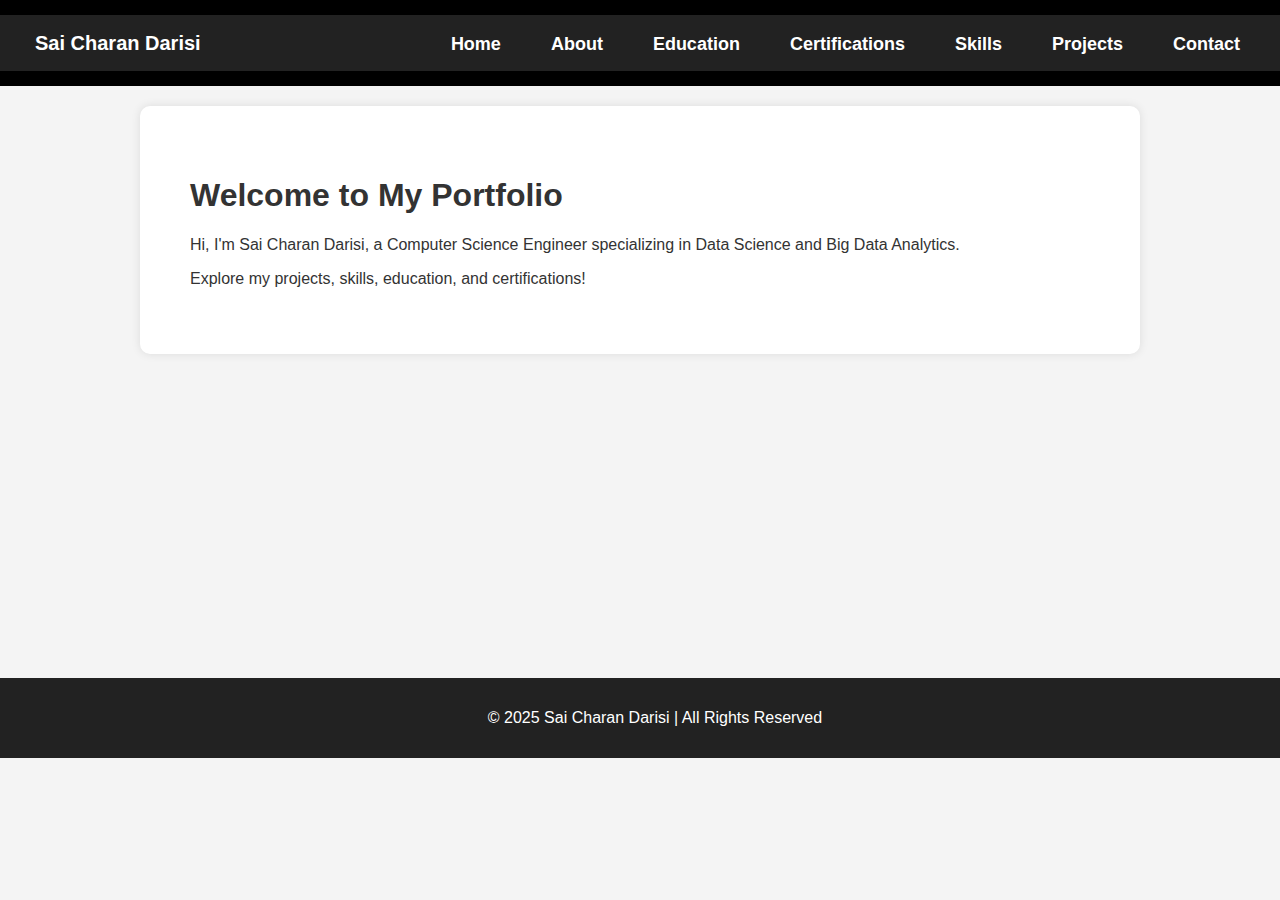
<file: index.html>
<!DOCTYPE html>
<html lang="en">
<head>
    <meta charset="UTF-8">
    <meta name="viewport" content="width=device-width, initial-scale=1.0">
    <title>Home | Sai Charan Darisi</title>
    <link rel="stylesheet" href="styles.css">
</head>
<body>
    <header>
        <nav>
            <div class="logo">Sai Charan Darisi</div>
            <ul>
                <li><a href="index.html">Home</a></li>
                <li><a href="about.html">About</a></li>
                <li><a href="education.html">Education</a></li>
                <li><a href="certifications.html">Certifications</a></li>
                <li><a href="skills.html">Skills</a></li>
                <li><a href="projects.html">Projects</a></li>
                <li><a href="contact.html">Contact</a></li>
            </ul>
        </nav>
    </header>

    <section class="container">
        <h1>Welcome to My Portfolio</h1>
        <p>Hi, I'm Sai Charan Darisi, a Computer Science Engineer specializing in Data Science and Big Data Analytics.</p>
        <p>Explore my projects, skills, education, and certifications!</p>
    </section>

    <footer>
        <p>&copy; 2025 Sai Charan Darisi | All Rights Reserved</p>
    </footer>
</body>
</html>
</file>
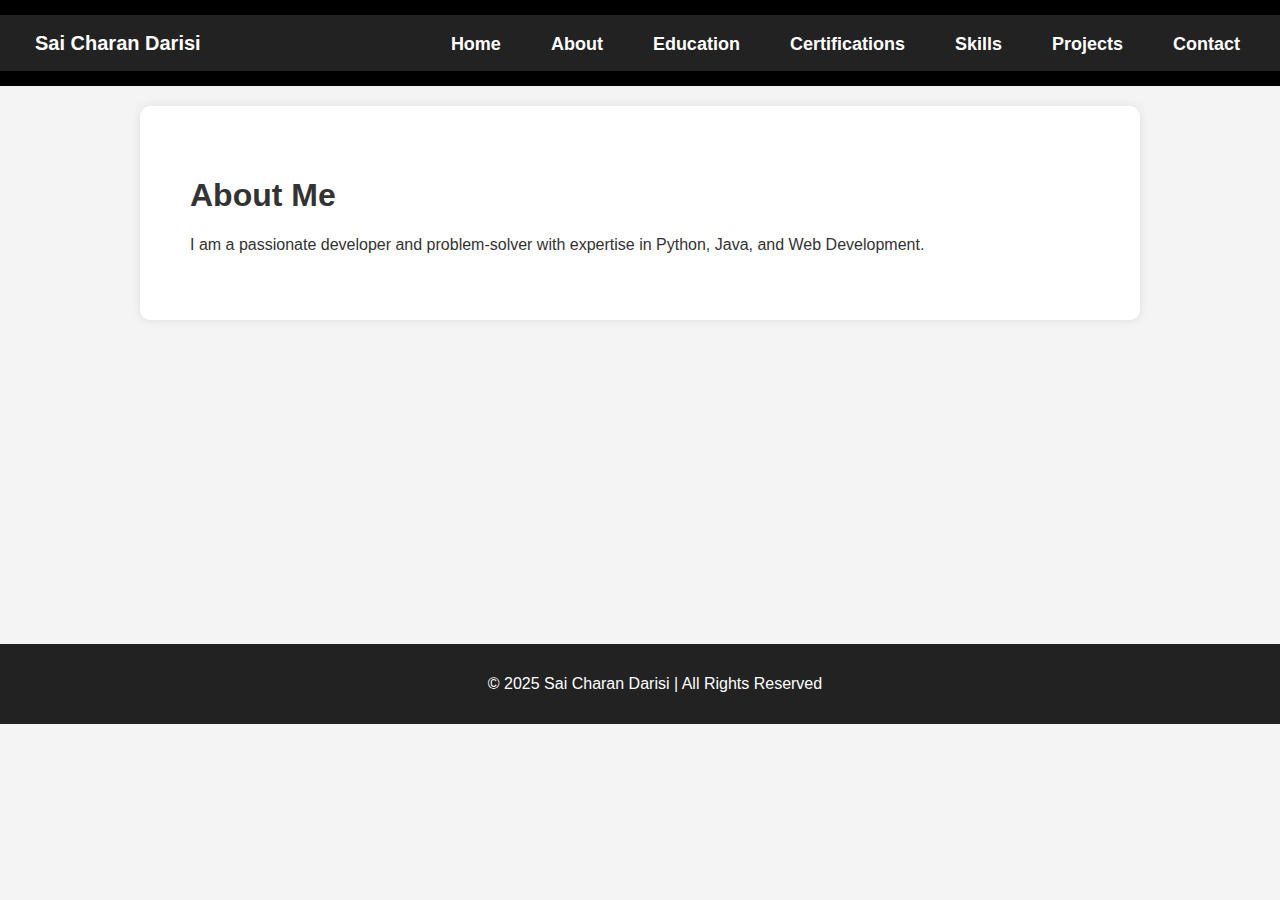
<file: about.html>
<!DOCTYPE html>
<html lang="en">
<head>
    <meta charset="UTF-8">
    <meta name="viewport" content="width=device-width, initial-scale=1.0">
    <title>About Me</title>
    <link rel="stylesheet" href="styles.css">
</head>
<body>
    <header>
        <nav>
            <div class="logo">Sai Charan Darisi</div>
            <ul>
                <li><a href="index.html">Home</a></li>
                <li><a href="about.html">About</a></li>
                <li><a href="education.html">Education</a></li>
                <li><a href="certifications.html">Certifications</a></li>
                <li><a href="skills.html">Skills</a></li>
                <li><a href="projects.html">Projects</a></li>
                <li><a href="contact.html">Contact</a></li>
            </ul>
        </nav>
    </header>

    <section class="container">
        <h1>About Me</h1>
        <p>I am a passionate developer and problem-solver with expertise in Python, Java, and Web Development.</p>
    </section>

    <footer>
        <p>&copy; 2025 Sai Charan Darisi | All Rights Reserved</p>
    </footer>
</body>
</html>
</file>
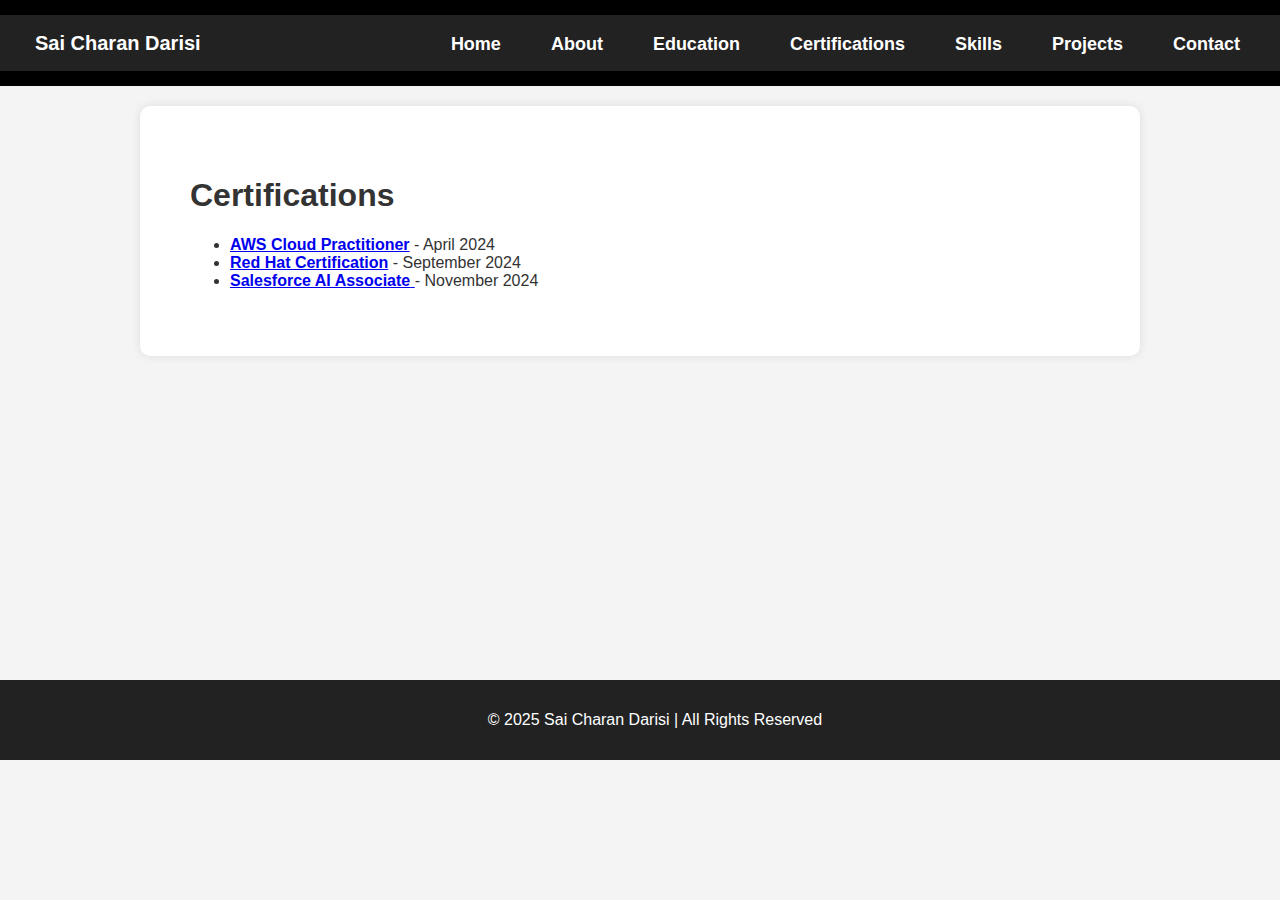
<file: certifications.html>
<!DOCTYPE html>
<html lang="en">
<head>
    <meta charset="UTF-8">
    <meta name="viewport" content="width=device-width, initial-scale=1.0">
    <title>Certifications</title>
    <link rel="stylesheet" href="styles.css">
</head>
<body>
    <header>
        <nav>
            <div class="logo">Sai Charan Darisi</div>
            <ul>
                <li><a href="index.html">Home</a></li>
                <li><a href="about.html">About</a></li>
                <li><a href="education.html">Education</a></li>
                <li><a href="certifications.html">Certifications</a></li>
                <li><a href="skills.html">Skills</a></li>
                <li><a href="projects.html">Projects</a></li>
                <li><a href="contact.html">Contact</a></li>
            </ul>
        </nav>
    </header>

    <section class="container">
        <h1>Certifications</h1>
        <ul>
            <li><strong><a href="https://cp.certmetrics.com/amazon/en/public/verify/credential/c475b01a1e5c4d0186c9ecac2b1cf0ca"> AWS Cloud Practitioner</strong></a> - April 2024</li>
            <li><strong><a href="https://www.credly.com/badges/ed716d8c-d582-43b3-b397-1a6de522dafe/print">Red Hat Certification</strong></a> - September 2024</li>
            <li><strong><a href="https://drive.google.com/file/d/1VkN9cUrp2jvVde3eH5yBBbAyweUfNZ5L/view">Salesforce AI Associate</strong> </a>- November 2024</li>
        </ul>
    </section>

    <footer>
        <p>&copy; 2025 Sai Charan Darisi | All Rights Reserved</p>
    </footer>
</body>
</html>
</file>
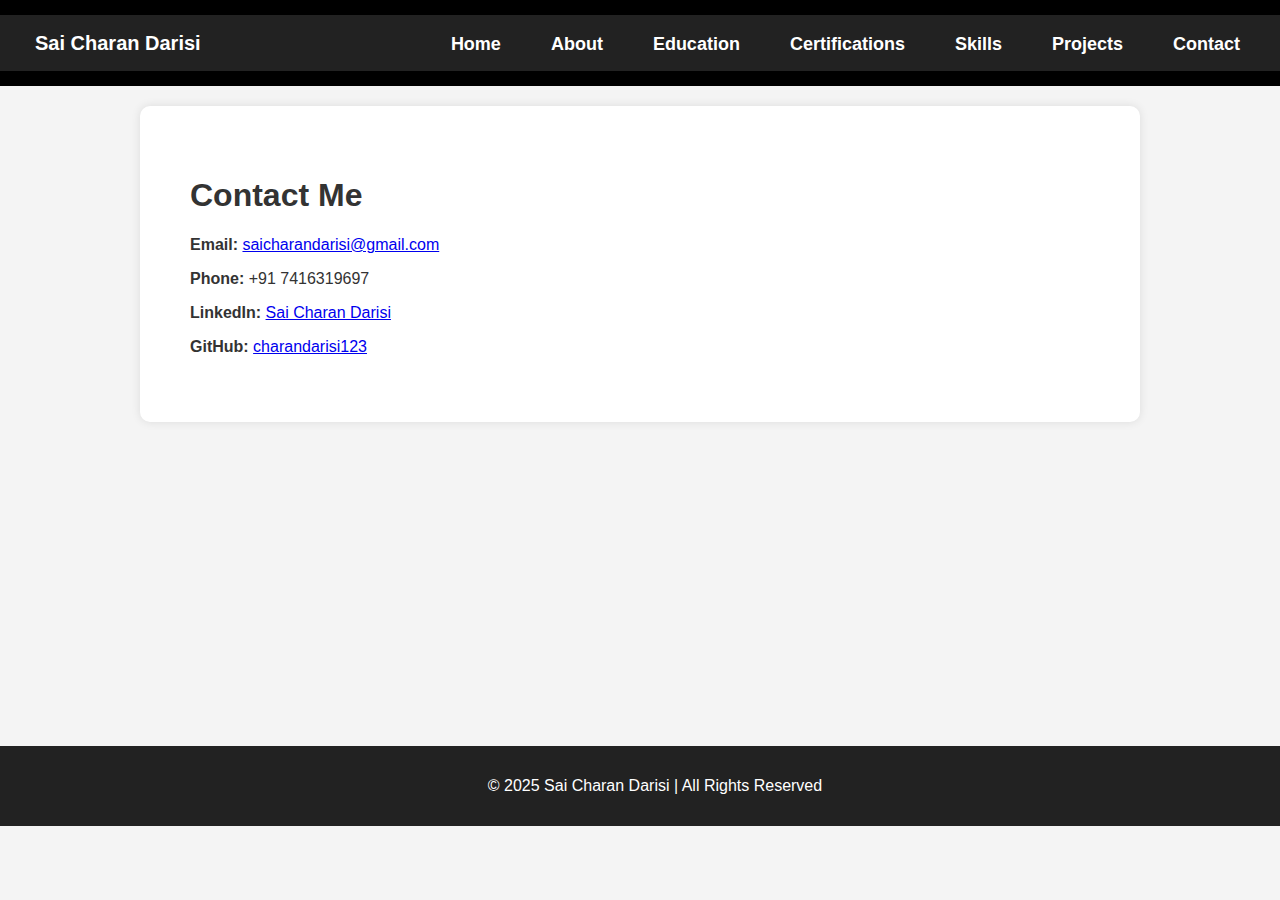
<file: contact.html>
<!DOCTYPE html>
<html lang="en">
<head>
    <meta charset="UTF-8">
    <meta name="viewport" content="width=device-width, initial-scale=1.0">
    <title>Contact</title>
    <link rel="stylesheet" href="styles.css">
</head>
<body>
    <header>
        <nav>
            <div class="logo">Sai Charan Darisi</div>
            <ul>
                <li><a href="index.html">Home</a></li>
                <li><a href="about.html">About</a></li>
                <li><a href="education.html">Education</a></li>
                <li><a href="certifications.html">Certifications</a></li>
                <li><a href="skills.html">Skills</a></li>
                <li><a href="projects.html">Projects</a></li>
                <li><a href="contact.html">Contact</a></li>
            </ul>
        </nav>
    </header>

    <section class="container">
        <h1>Contact Me</h1>
        <p><strong>Email:</strong> <a href="mailto:saicharandarisi@gmail.com">saicharandarisi@gmail.com</a></p>
        <p><strong>Phone:</strong> +91 7416319697</p>
        <p><strong>LinkedIn:</strong> <a href="https://www.linkedin.com/in/saicharandarisi/" target="_blank">Sai Charan Darisi</a></p>
        <p><strong>GitHub:</strong> <a href="https://github.com/charandarisi123" target="_blank">charandarisi123</a></p>
    </section>

    <footer>
        <p>&copy; 2025 Sai Charan Darisi | All Rights Reserved</p>
    </footer>
</body>
</html>
</file>
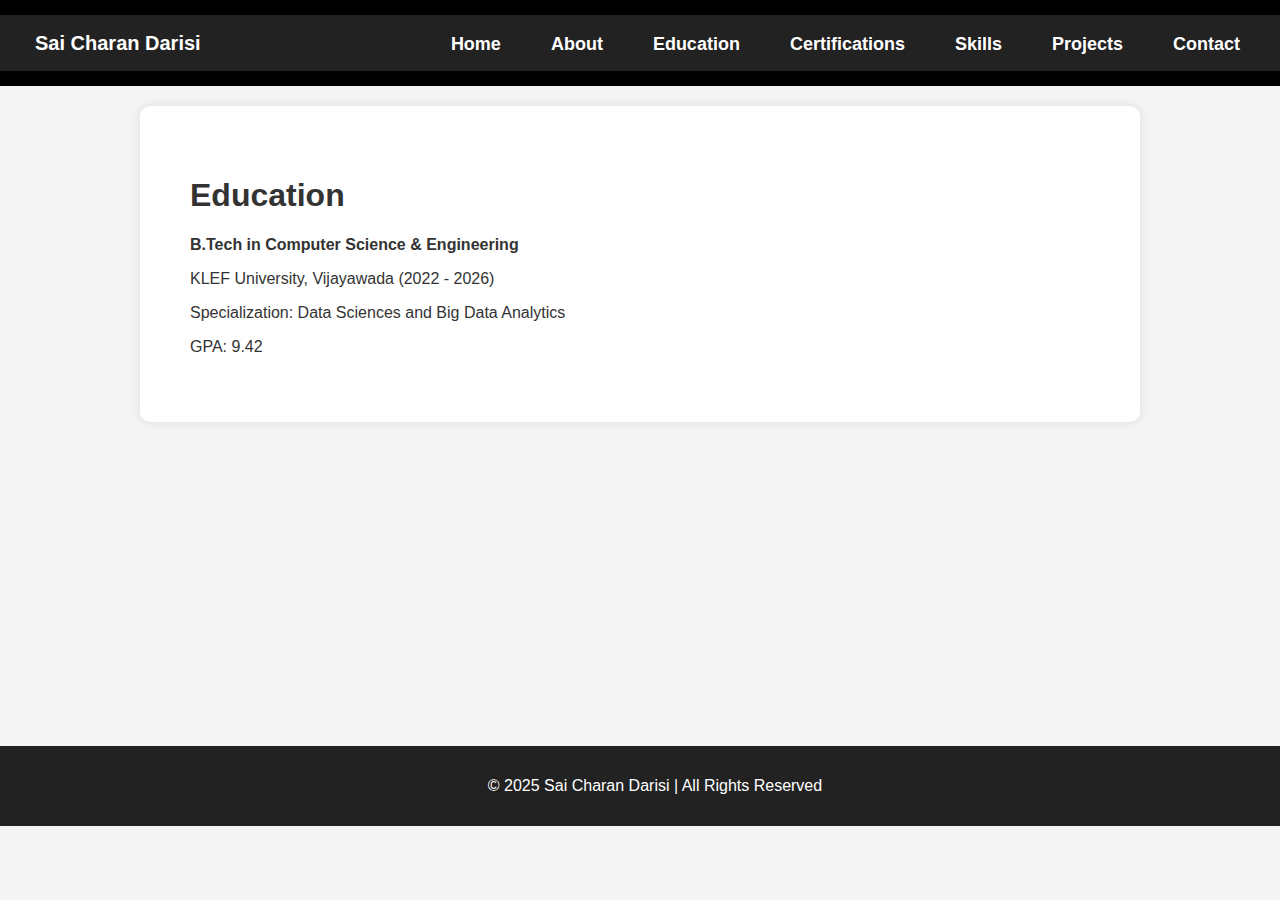
<file: education.html>
<!DOCTYPE html>
<html lang="en">
<head>
    <meta charset="UTF-8">
    <meta name="viewport" content="width=device-width, initial-scale=1.0">
    <title>Education</title>
    <link rel="stylesheet" href="styles.css">
</head>
<body>
    <header>
        <nav>
            <div class="logo">Sai Charan Darisi</div>
            <ul>
                <li><a href="index.html">Home</a></li>
                <li><a href="about.html">About</a></li>
                <li><a href="education.html">Education</a></li>
                <li><a href="certifications.html">Certifications</a></li>
                <li><a href="skills.html">Skills</a></li>
                <li><a href="projects.html">Projects</a></li>
                <li><a href="contact.html">Contact</a></li>
            </ul>
        </nav>
    </header>

    <section class="container">
        <h1>Education</h1>
        <p><strong>B.Tech in Computer Science & Engineering</strong></p>
        <p>KLEF University, Vijayawada (2022 - 2026)</p>
        <p>Specialization: Data Sciences and Big Data Analytics</p>
        <p>GPA: 9.42</p>
    </section>

    <footer>
        <p>&copy; 2025 Sai Charan Darisi | All Rights Reserved</p>
    </footer>
</body>
</html>
</file>
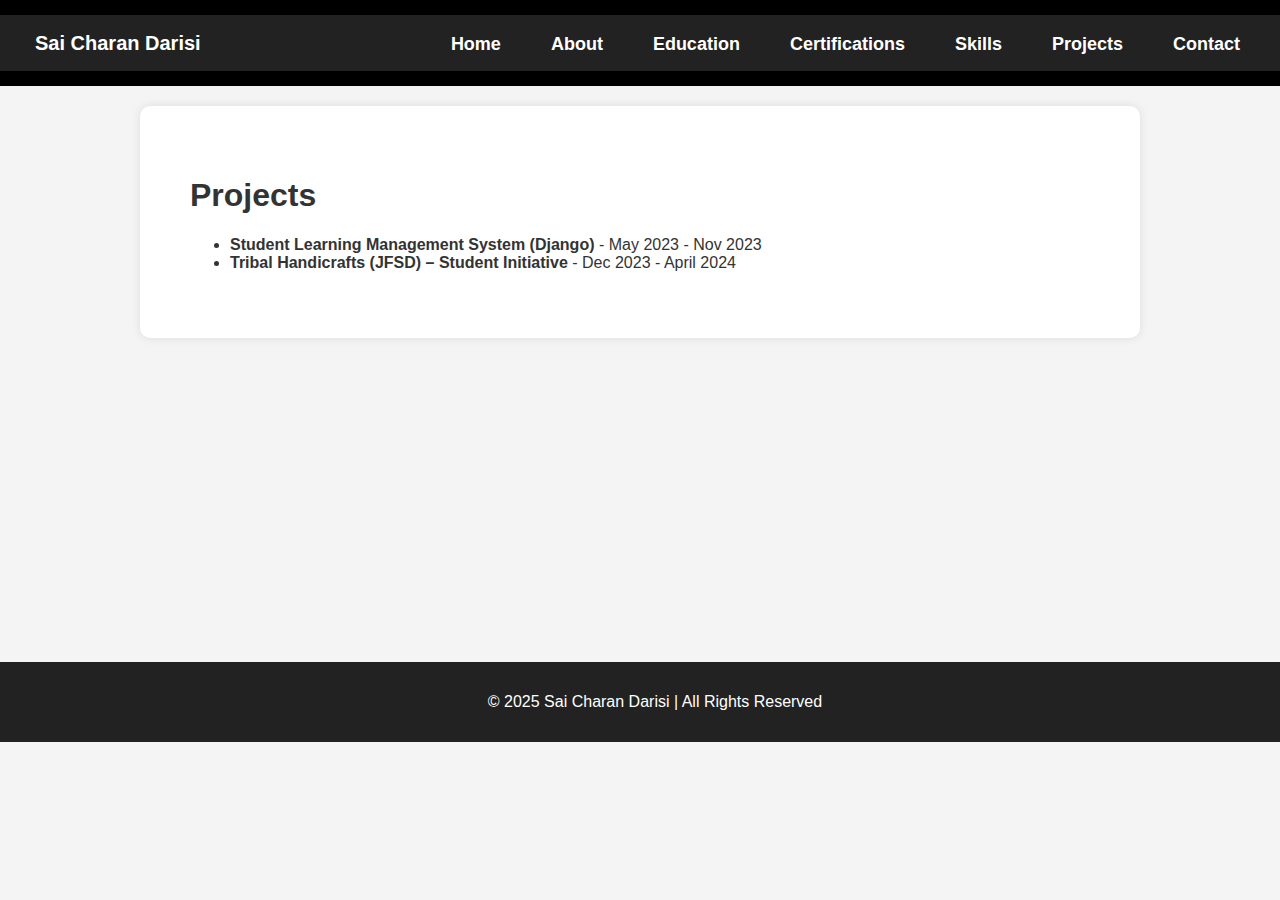
<file: projects.html>
<!DOCTYPE html>
<html lang="en">
<head>
    <meta charset="UTF-8">
    <meta name="viewport" content="width=device-width, initial-scale=1.0">
    <title>Projects</title>
    <link rel="stylesheet" href="styles.css">
</head>
<body>
    <header>
        <nav>
            <div class="logo">Sai Charan Darisi</div>
            <ul>
                <li><a href="index.html">Home</a></li>
                <li><a href="about.html">About</a></li>
                <li><a href="education.html">Education</a></li>
                <li><a href="certifications.html">Certifications</a></li>
                <li><a href="skills.html">Skills</a></li>
                <li><a href="projects.html">Projects</a></li>
                <li><a href="contact.html">Contact</a></li>
            </ul>
        </nav>
    </header>

    <section class="container">
        <h1>Projects</h1>
        <ul>
            <li><strong>Student Learning Management System (Django)</strong> - May 2023 - Nov 2023</li>
            <li><strong>Tribal Handicrafts (JFSD) – Student Initiative</strong> - Dec 2023 - April 2024</li>
        </ul>
    </section>

    <footer>
        <p>&copy; 2025 Sai Charan Darisi | All Rights Reserved</p>
    </footer>
</body>
</html>
</file>
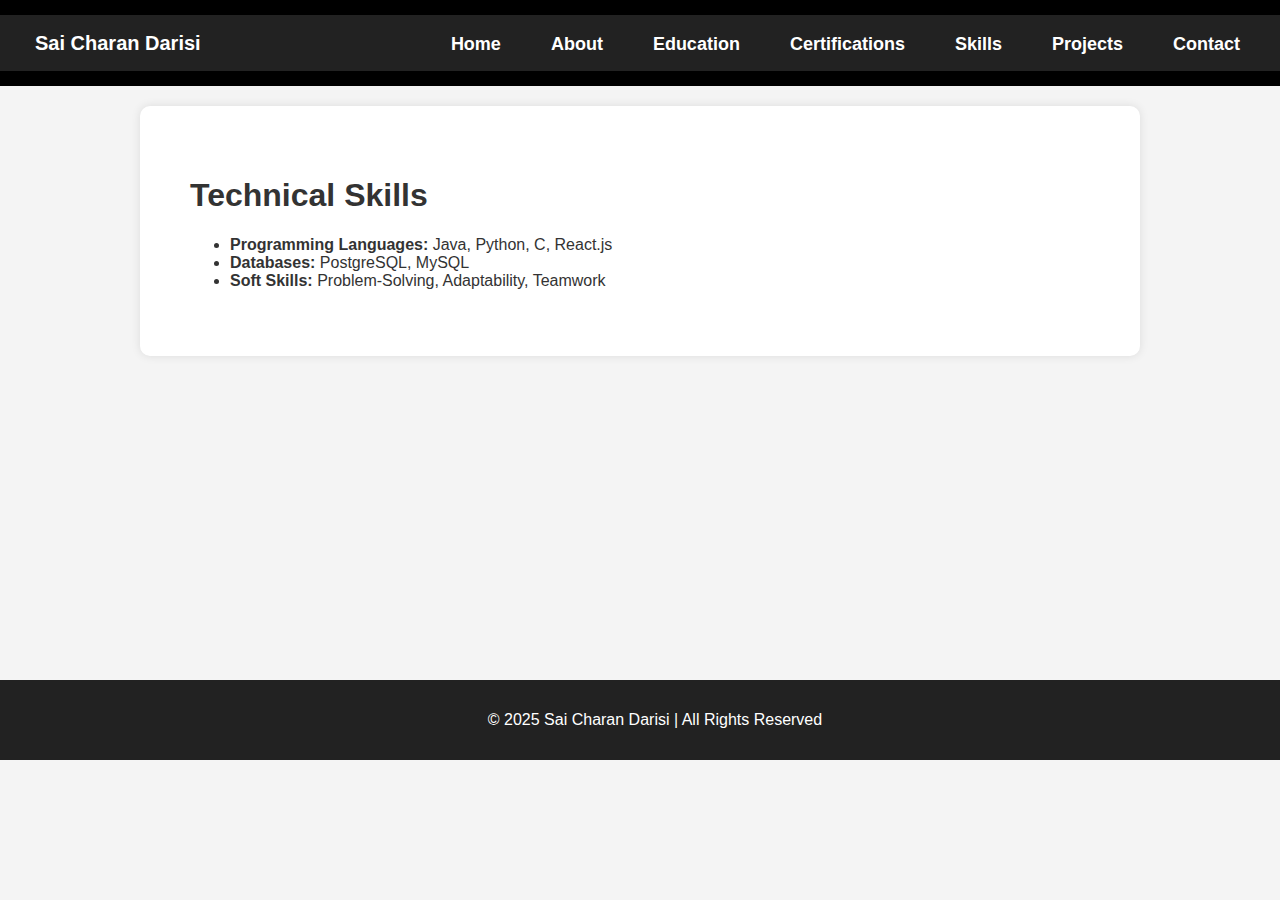
<file: skills.html>
<!DOCTYPE html>
<html lang="en">
<head>
    <meta charset="UTF-8">
    <meta name="viewport" content="width=device-width, initial-scale=1.0">
    <title>Skills</title>
    <link rel="stylesheet" href="styles.css">
</head>
<body>
    <header>
        <nav>
            <div class="logo">Sai Charan Darisi</div>
            <ul>
                <li><a href="index.html">Home</a></li>
                <li><a href="about.html">About</a></li>
                <li><a href="education.html">Education</a></li>
                <li><a href="certifications.html">Certifications</a></li>
                <li><a href="skills.html">Skills</a></li>
                <li><a href="projects.html">Projects</a></li>
                <li><a href="contact.html">Contact</a></li>
            </ul>
        </nav>
    </header>

    <section class="container">
        <h1>Technical Skills</h1>
        <ul>
            <li><strong>Programming Languages:</strong> Java, Python, C, React.js</li>
            <li><strong>Databases:</strong> PostgreSQL, MySQL</li>
            <li><strong>Soft Skills:</strong> Problem-Solving, Adaptability, Teamwork</li>
        </ul>
    </section>

    <footer>
        <p>&copy; 2025 Sai Charan Darisi | All Rights Reserved</p>
    </footer>
</body>
</html>
</file>
<file: styles.css>
/* Global Styles */
body {
    font-family: 'Poppins', sans-serif;
    margin: 0;
    padding: 0;
    background-color: #f4f4f4;
    color: #333;
}

/* Header */
header {
    background: linear-gradient(135deg, #000000, #000000);
    padding: 15px 0;
    text-align: center;
    color: white;
    font-size: 22px;
    font-weight: bold;
}

/* Navigation */
nav {
    display: flex;
    justify-content: space-between;
    align-items: center;
    padding: 15px;
    background: #222;
}

nav .logo {
    color: white;
    font-size: 20px;
    font-weight: bold;
    padding-left: 20px;
}

nav ul {
    list-style: none;
    margin: 0;
    padding: 0;
    display: flex;
}

nav ul li {
    margin: 0 15px;
}

nav ul li a {
    color: white;
    text-decoration: none;
    font-size: 18px;
    padding: 10px;
    transition: 0.3s;
}

nav ul li a:hover {
    background: #444;
    border-radius: 5px;
}

/* Content Section */
.container {
    padding: 50px;
    max-width: 900px;
    margin: auto;
    background: white;
    box-shadow: 0 0 10px rgba(0, 0, 0, 0.1);
    border-radius: 10px;
    margin-top: 20px;
}

/* Footer */
footer {
    background: #222;
    color: white;
    text-align: center;
    padding: 15px;
    position: relative;
    bottom: 0;
    width: 100%;
    margin-top: 25.3%;
}
</file>
